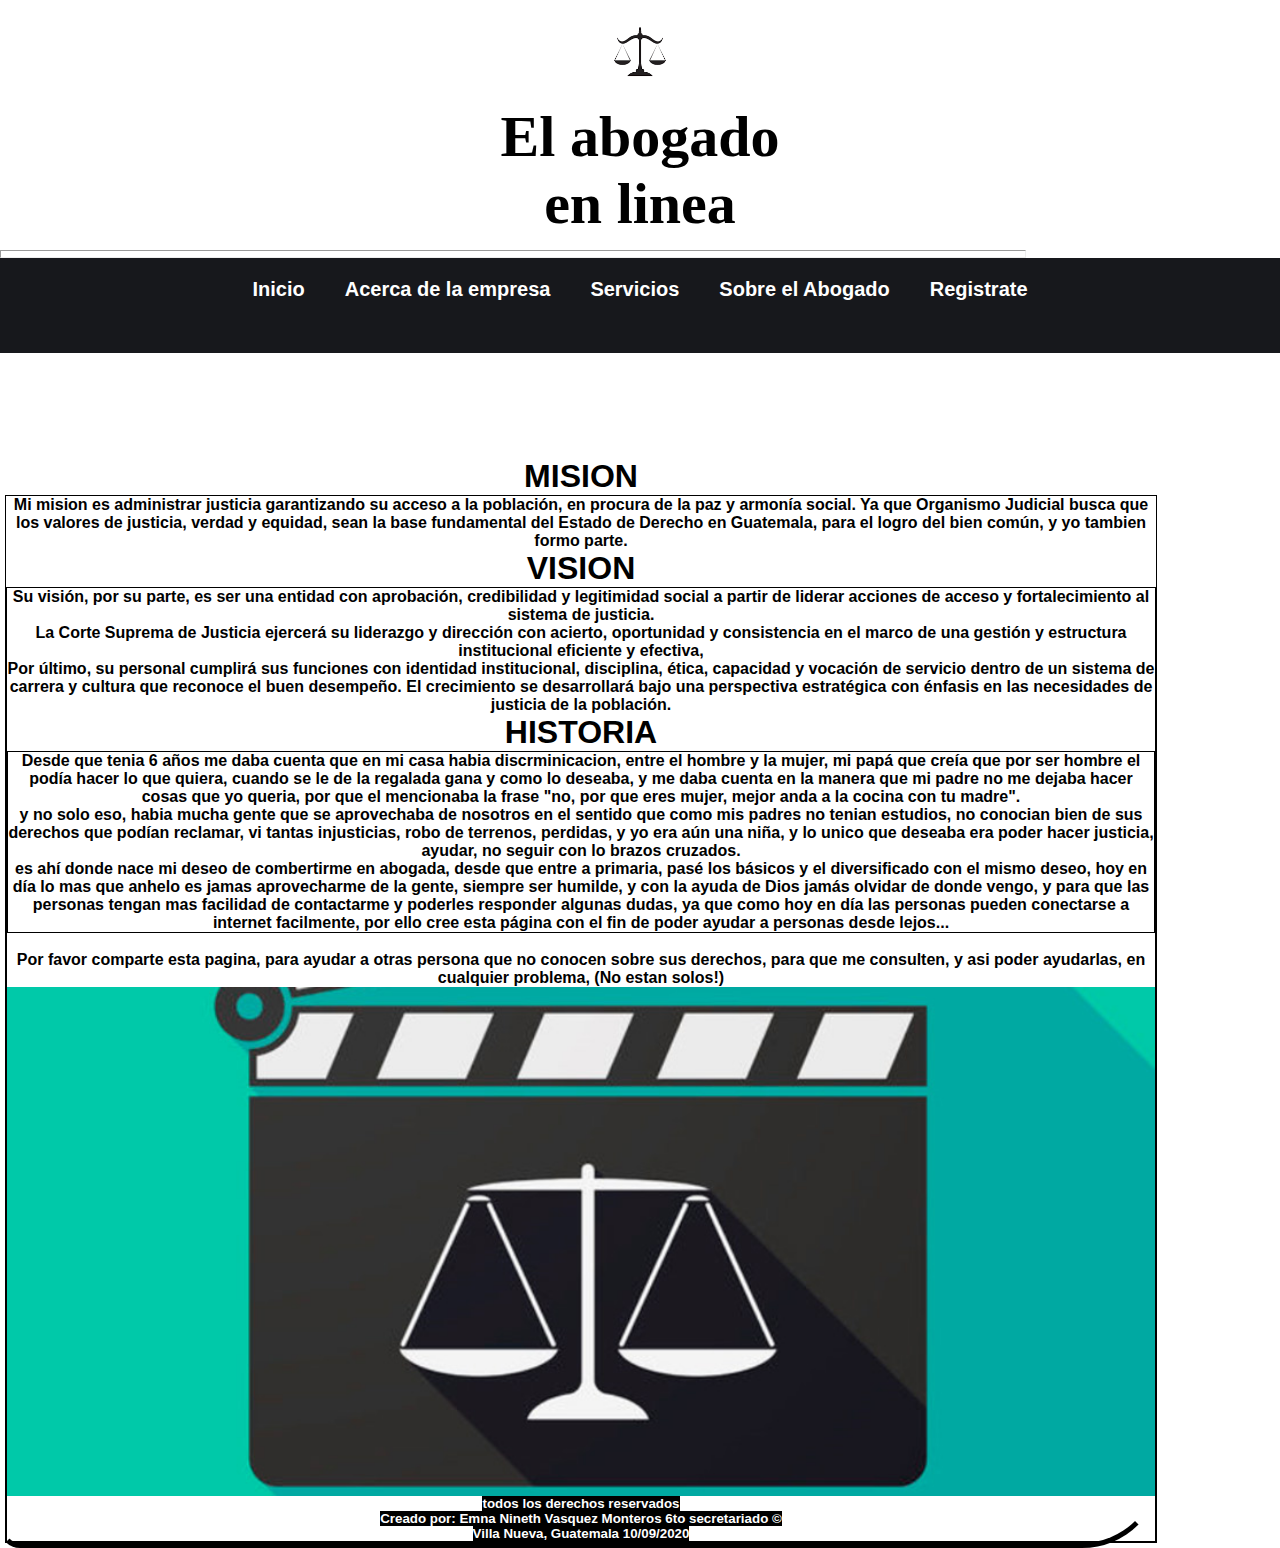
<file: index.html>
<html>
	<head>
		<title>examen</title>
<link rel="stylesheet"
		  type="text/css"
		  href="bootstrap.css"
	      />
		

	<link rel="stylesheet"
		  type="text/css"
		  href="bootstrap.css"
	      />

	<link rel="stylesheet"
		  type="text/css"
		  href="styles.css"
	      />	
	</head>
	<body>
		<div id="header">
     <div id="logoo"> 		
     	<a href="logoo.png"> 
        <img src="logoo.png" alt="El abogado" width="40%" />  </a>
        <h1>El abogado en linea</h1>
     </div>
     <hr>
     <div id="nav">
       <ul>
         <li><a href="index.html">Inicio</a></li>
         <li><a href="empresa.html">Acerca de la empresa</a></li>
         <li><a href="servicios.html">Servicios</a></li>
         <li><a href="datos.html">Sobre el Abogado</a></li>
         <li><a href="registro.html">Registrate</a></li>
       </ul>
     </div>
   </div>
		</hr>
	<div class="container">

		<div class="row1">
					<h1>MISION</h1>

			<div class="col-md-3 thin_border">
				Mi mision es administrar justicia garantizando su acceso a la población, en procura de la paz y armonía social. Ya que Organismo Judicial busca que los valores de justicia, verdad y equidad, sean la base fundamental del Estado de Derecho en Guatemala, para el logro del bien común, y yo tambien formo parte.
<br>
			<h1>VISION</h1>

		<div class="row2">
			<div class="col-md-3 thin_border">
				Su visión, por su parte, es ser una entidad con aprobación, credibilidad y legitimidad social a partir de liderar acciones de acceso y fortalecimiento al sistema de justicia. <p>
					La Corte Suprema de Justicia ejercerá su liderazgo y dirección con acierto, oportunidad y consistencia en el marco de una gestión y estructura institucional eficiente y efectiva, <p>
						Por último, su personal cumplirá sus funciones con identidad institucional, disciplina, ética, capacidad y vocación de servicio dentro de un sistema de carrera y cultura que reconoce el buen desempeño. El crecimiento se desarrollará bajo una perspectiva estratégica con énfasis en las necesidades de justicia de la población. <br>

						<h1>HISTORIA</h1>

		<div class="row3">
			<div class="col-md-3 thin_border">
				Desde que tenia 6 años me daba cuenta que en mi casa habia discrminicacion, entre el hombre y la mujer, mi papá que creía que por ser hombre el podía hacer lo que quiera, cuando se le de la regalada gana y como lo deseaba, y me daba cuenta en la manera que mi padre no me dejaba hacer cosas que yo queria, por que el mencionaba la frase "no, por que eres mujer, mejor anda a la cocina con tu madre".

				<p>
					y no solo eso, habia mucha gente que se aprovechaba de nosotros en el sentido que como mis padres no tenian estudios, no conocian bien de sus derechos que podían reclamar, vi tantas injusticias, robo de terrenos, perdidas, y yo era aún una niña, y lo unico que deseaba era poder hacer justicia, ayudar, no seguir con lo brazos cruzados.
					<p> es ahí donde nace mi deseo de combertirme en abogada, desde que entre a primaria, pasé los básicos y el diversificado con el mismo deseo, hoy en día lo mas que anhelo es jamas aprovecharme de la gente, siempre ser humilde, y con la ayuda de Dios jamás olvidar de donde vengo, y para que las personas tengan mas facilidad de contactarme y poderles responder algunas dudas, ya que como hoy en día las personas pueden conectarse a internet facilmente, por ello cree esta página con el fin de poder ayudar a personas desde lejos... <p>
					</div>
<br>
 <blockquote>Por favor comparte esta pagina, para ayudar a otras persona que no conocen sobre sus derechos, para que me consulten, y asi poder ayudarlas, en cualquier problema, (No estan solos!)</blockquote>
 </aside>
 
	
		  <img 
		     src="abogada.jpg" 
		     width="100%"
		  /> </a>
		</div>

	<footer>
 <small>todos los derechos reservados <br>
 	Creado por: Emna Nineth Vasquez Monteros 6to secretariado &copy; <p>
 		Villa Nueva, Guatemala 10/09/2020 </small>


 </footer>
</div>
	</body>
</html>
</file>
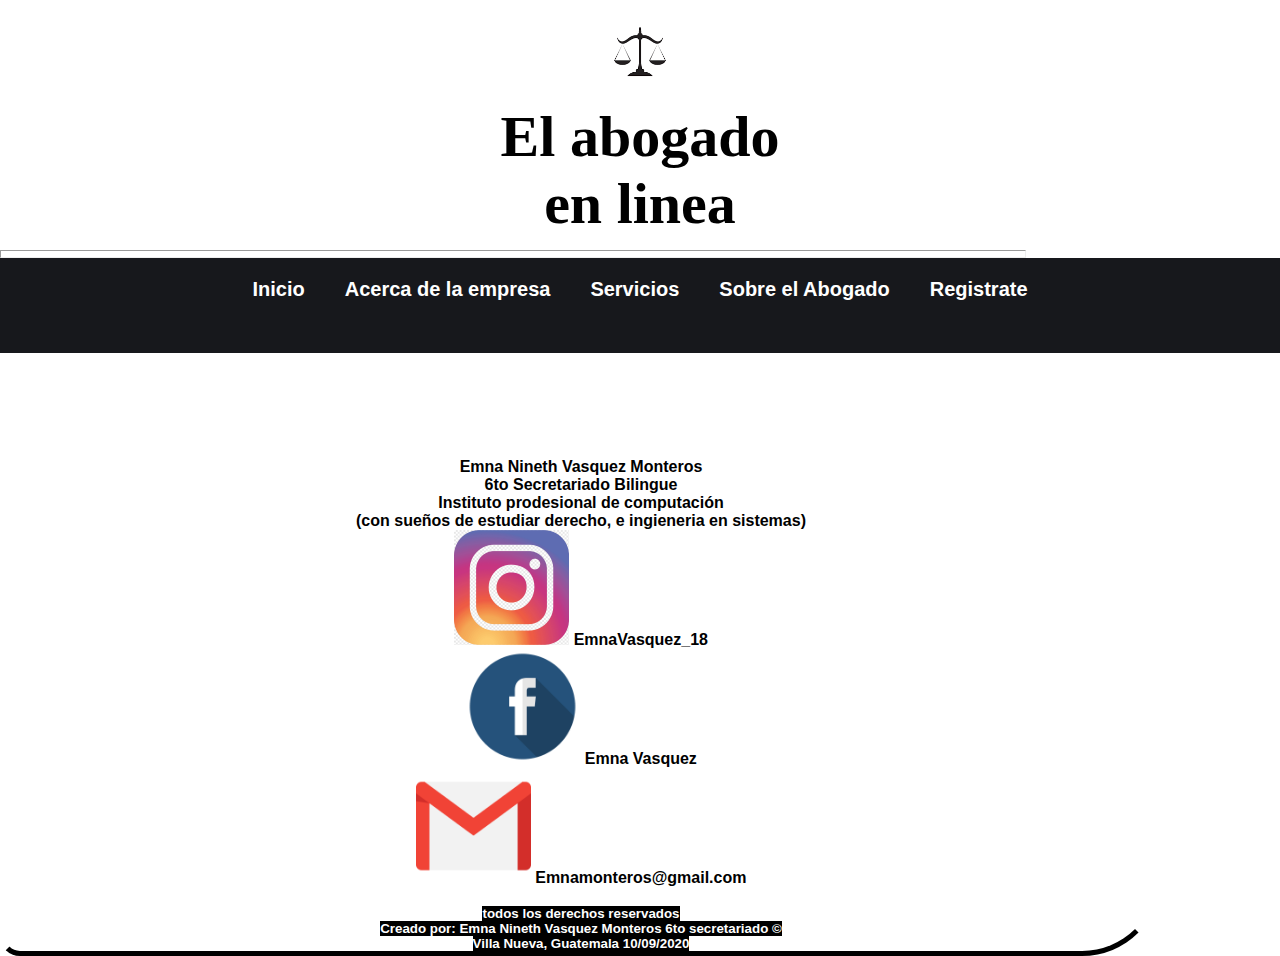
<file: datos.html>
<html>
	<head>
		<title>sobre el...</title>
<link rel="stylesheet"
		  type="text/css"
		  href="bootstrap.css"
	      />
		

	<link rel="stylesheet"
		  type="text/css"
		  href="bootstrap.css"
	      />

	<link rel="stylesheet"
		  type="text/css"
		  href="styles.css"
	      />	
	</head>
	<body>
		<div id="header">
     <div id="logoo"> 		
     	<a href="logoo.png"> 
        <img src="logoo.png" alt="El abogado" width="40%" />  </a>
        <h1>El abogado en linea</h1>
     </div>
     <hr>
     <div id="nav">
       <ul>
         <li><a href="index.html">Inicio</a></li>
         <li><a href="empresa.html">Acerca de la empresa</a></li>
         <li><a href="servicios.html">Servicios</a></li>
         <li><a href="datos.html">Sobre el Abogado</a></li>
                  <li><a href="registro.html">Registrate</a></li>

       </ul>
     </div>
   </div>
		</hr>
	
		<div class="row1">
 <ul>
 	<li> Emna Nineth Vasquez Monteros</li>
 	<li> 6to Secretariado Bilingue </li>
 	<li> Instituto prodesional de computación</li>
 	<li> (con sueños de estudiar derecho, e ingieneria en sistemas) </li>
 		 <img 
		     src="instag.png" 
		     width="10%"
		  /> EmnaVasquez_18</li>

<li>
				
		  <img 
		     src="face.png" 
		     width="10%"
		  /> Emna Vasquez</li>

<li>
			
		  <img 
		     src="correo.png" 
		     width="10%"
		  /> Emnamonteros@gmail.com</li>


		</ul> 
		<br>
			<footer>
 <small>todos los derechos reservados <br>
 	Creado por: Emna Nineth Vasquez Monteros 6to secretariado &copy; <p>
 		Villa Nueva, Guatemala 10/09/2020 </small>
			</div>


 </footer>
	</body>
</html>
</file>
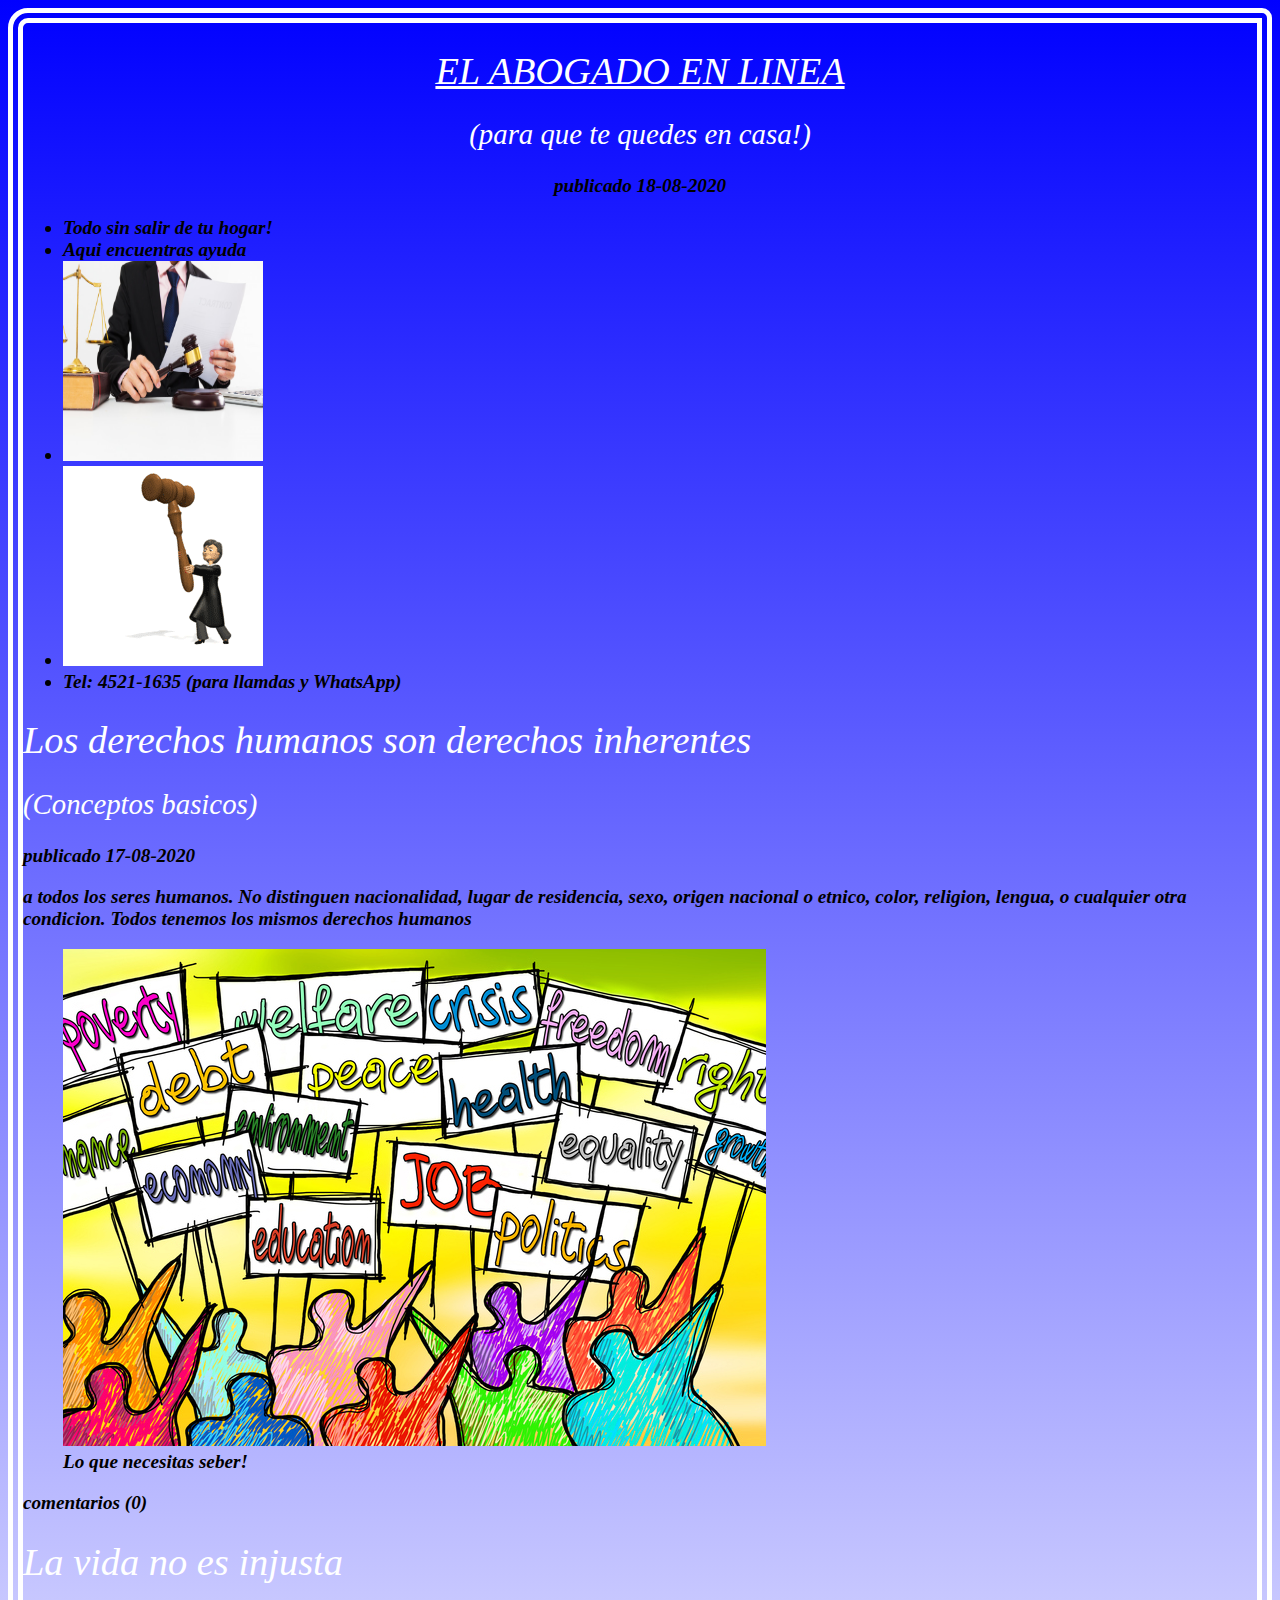
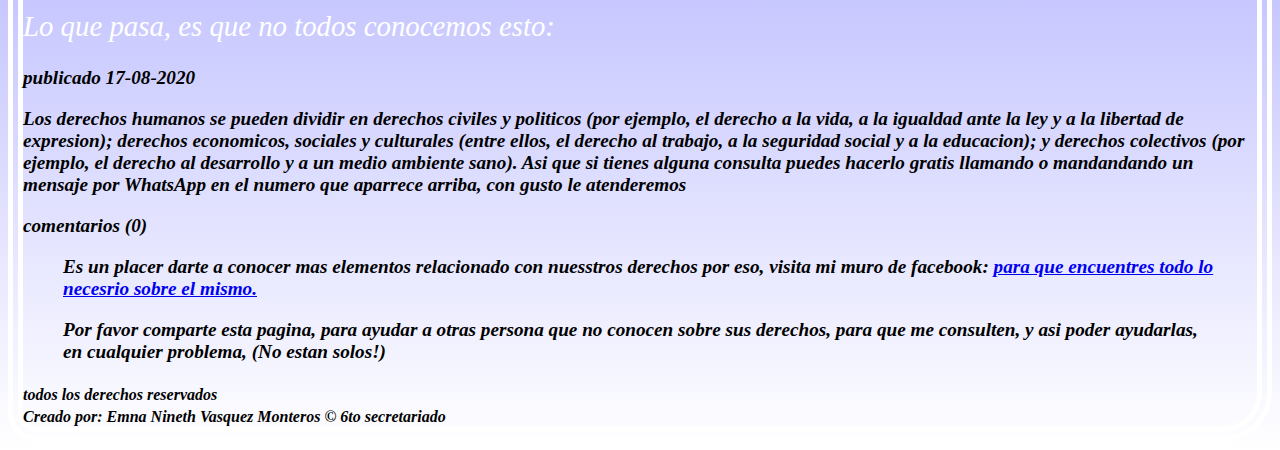
<file: index.2.html>
<!DOCTYPE html>
<html lang="es">
<head>
 <meta charset="iso-8859-1">
 <meta name="description" content="Ejemplo de HTML5">
 <meta name="keywords" content="HTML5, CSS3, JavaScript">
 <title>Ejemplo cap.#2</title>
  <link rel="stylesheet" type="text/css" href="misestilos.css">
</head>
<body>
 <header>
 <center><u><h1>EL ABOGADO EN LINEA</u></h1>
 	 <h2><center>(para que te quedes en casa!)</center></h2>
 	 <time datetime="2020-08-18" pubdate>publicado 18-08-2020</time>
 </header>
 <nav>
 <ul>
 <li>Todo sin salir de tu hogar!</li>
 <li> Aqui encuentras ayuda</li>
 <li><img  src="abogado.jpg"width="200" height="200"/></li>
 <li><img src="miniabo.gif" /></li>
 <li>Tel: 4521-1635 (para llamdas y WhatsApp)</li>
 </ul>
 </nav>
 <section>
 <article>
 <header>
 <hgroup>
 <h1>Los derechos humanos son derechos inherentes</h1>
 <h2>(Conceptos basicos)</h2>
 </hgroup>
 <p>publicado 17-08-2020</p>
 </header>
 a todos los seres humanos. No distinguen nacionalidad, lugar de residencia, sexo, origen nacional o etnico, color, religion, lengua, o cualquier otra condicion. Todos tenemos los mismos derechos humanos
 <figure>
 <img src="derechos.jpg"/>
 <figcaption>
 Lo que necesitas seber!
 </figcaption>
 </figure>
 <footer>
 <p>comentarios (0)</p>
 </footer>
 </article>
 <article>
 <header>
 <hgroup>
 <h1>La vida no es injusta</h1>
 <h2>Lo que pasa, es que no todos conocemos esto:
 </h2>
 </hgroup>
 <p>publicado 17-08-2020</p>
 </header>
 Los derechos humanos se pueden dividir en derechos civiles y politicos (por ejemplo, el derecho a la vida, a la igualdad ante la ley y a la libertad de expresion); derechos economicos, sociales y culturales (entre ellos, el derecho al trabajo, a la seguridad social y a la educacion); y derechos colectivos (por ejemplo, el derecho al desarrollo y a un medio ambiente sano). Asi que si tienes alguna consulta puedes hacerlo gratis llamando o mandandando un mensaje por WhatsApp en el numero que aparrece arriba, con gusto le atenderemos
 <footer>
 <p>comentarios (0)</p>
 </footer>
 </article>
 </section>
 <aside>
 <blockquote>Es un placer darte a conocer mas elementos relacionado con nuesstros derechos por eso, visita mi muro de facebook: <a href="https://www.facebook.com/groups/341569039861529"/>para que encuentres todo lo necesrio sobre el mismo. </a> 
  </blockquote>
 <blockquote>Por favor comparte esta pagina, para ayudar a otras persona que no conocen sobre sus derechos, para que me consulten, y asi poder ayudarlas, en cualquier problema, (No estan solos!)</blockquote>
 </aside>
 <footer>
 <small>todos los derechos reservados <br>
 	Creado por: Emna Nineth Vasquez Monteros &copy; 6to secretariado

 </footer>
</small>
</body>
</html>
</file>
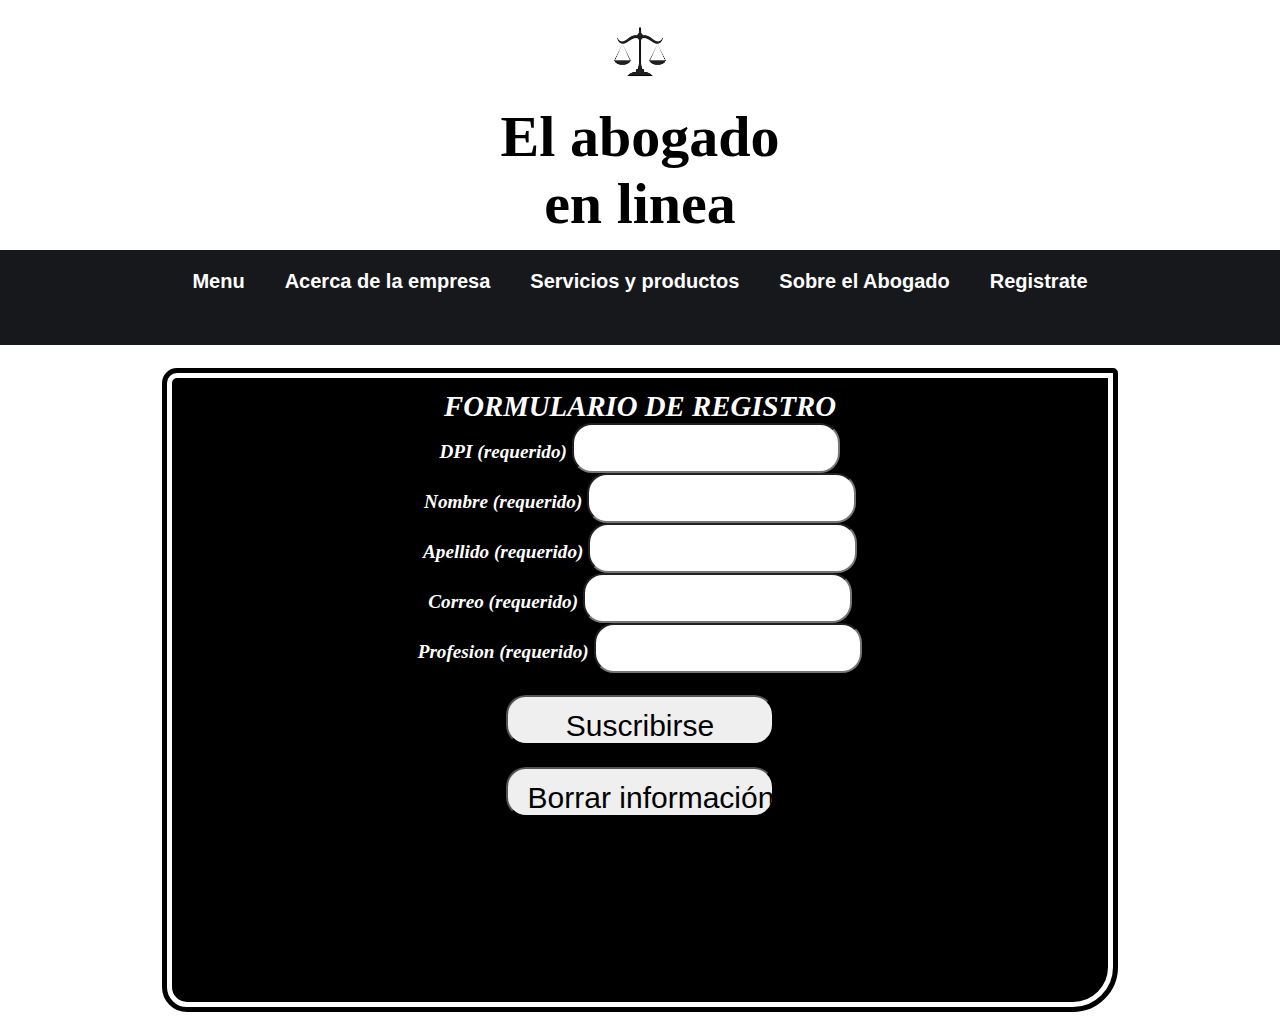
<file: registro.html>
<html>
	<head>
		<title>servicios</title>
<link rel="stylesheet"
		  type="text/css"
		  href="bootstrap.css"
	      />
		
	</head>
	<body>
		<div id="header">
     <div id="logoo"> 		
     	<a href="logoo.png"> 
        <img src="logoo.png" alt="El abogado" width="40%" />  </a>
        <h1>El abogado en linea</h1>
     </div>
     <div id="nav">
       <ul>
         <li><a href="index.html">Menu</a></li>
         <li><a href="empresa.html">Acerca de la empresa</a></li>
         <li><a href="servicios.html">Servicios y productos</a></li>
         <li><a href="datos.html">Sobre el Abogado</a></li>
                  <li><a href="registro.html">Registrate</a></li>

       </ul>
     </div>
   </div>
<br>
<center><div class="group">
  <form action="registro.php" method="POST">
    <h2> <em> FORMULARIO DE REGISTRO</em></h2>

    <label for="dpi"> DPI <span><em>(requerido)</em></span></label>
    <input type="text" name="dpi" class="form-input" required/>
<br>
 <label for="nombre"> Nombre <span><em>(requerido)</em></span></label>
    <input type="text" name="nombre" class="form-input" required/>
<br>
 <label for="apellido">Apellido <span><em>(requerido)</em></span></label>
    <input type="text" name="apellido" class="form-input" required/>
<br>
 <label for="correo"> Correo <span><em>(requerido)</em></span></label>
    <input type="text" name="correo" class="form-input" required/>
<br>
 <label for="profesion"> Profesion <span><em>(requerido)</em></span></label>
    <input type="text" name="profesion" class="form-input" required/>
<p>
<br>
<center> <input class="form-btn" type="submit" name="submit" value="Suscribirse">
  <p>
    <br>
    <input type="reset" value="Borrar información">

</center>
</form>
</div>
 </body>
 </html>
</file>
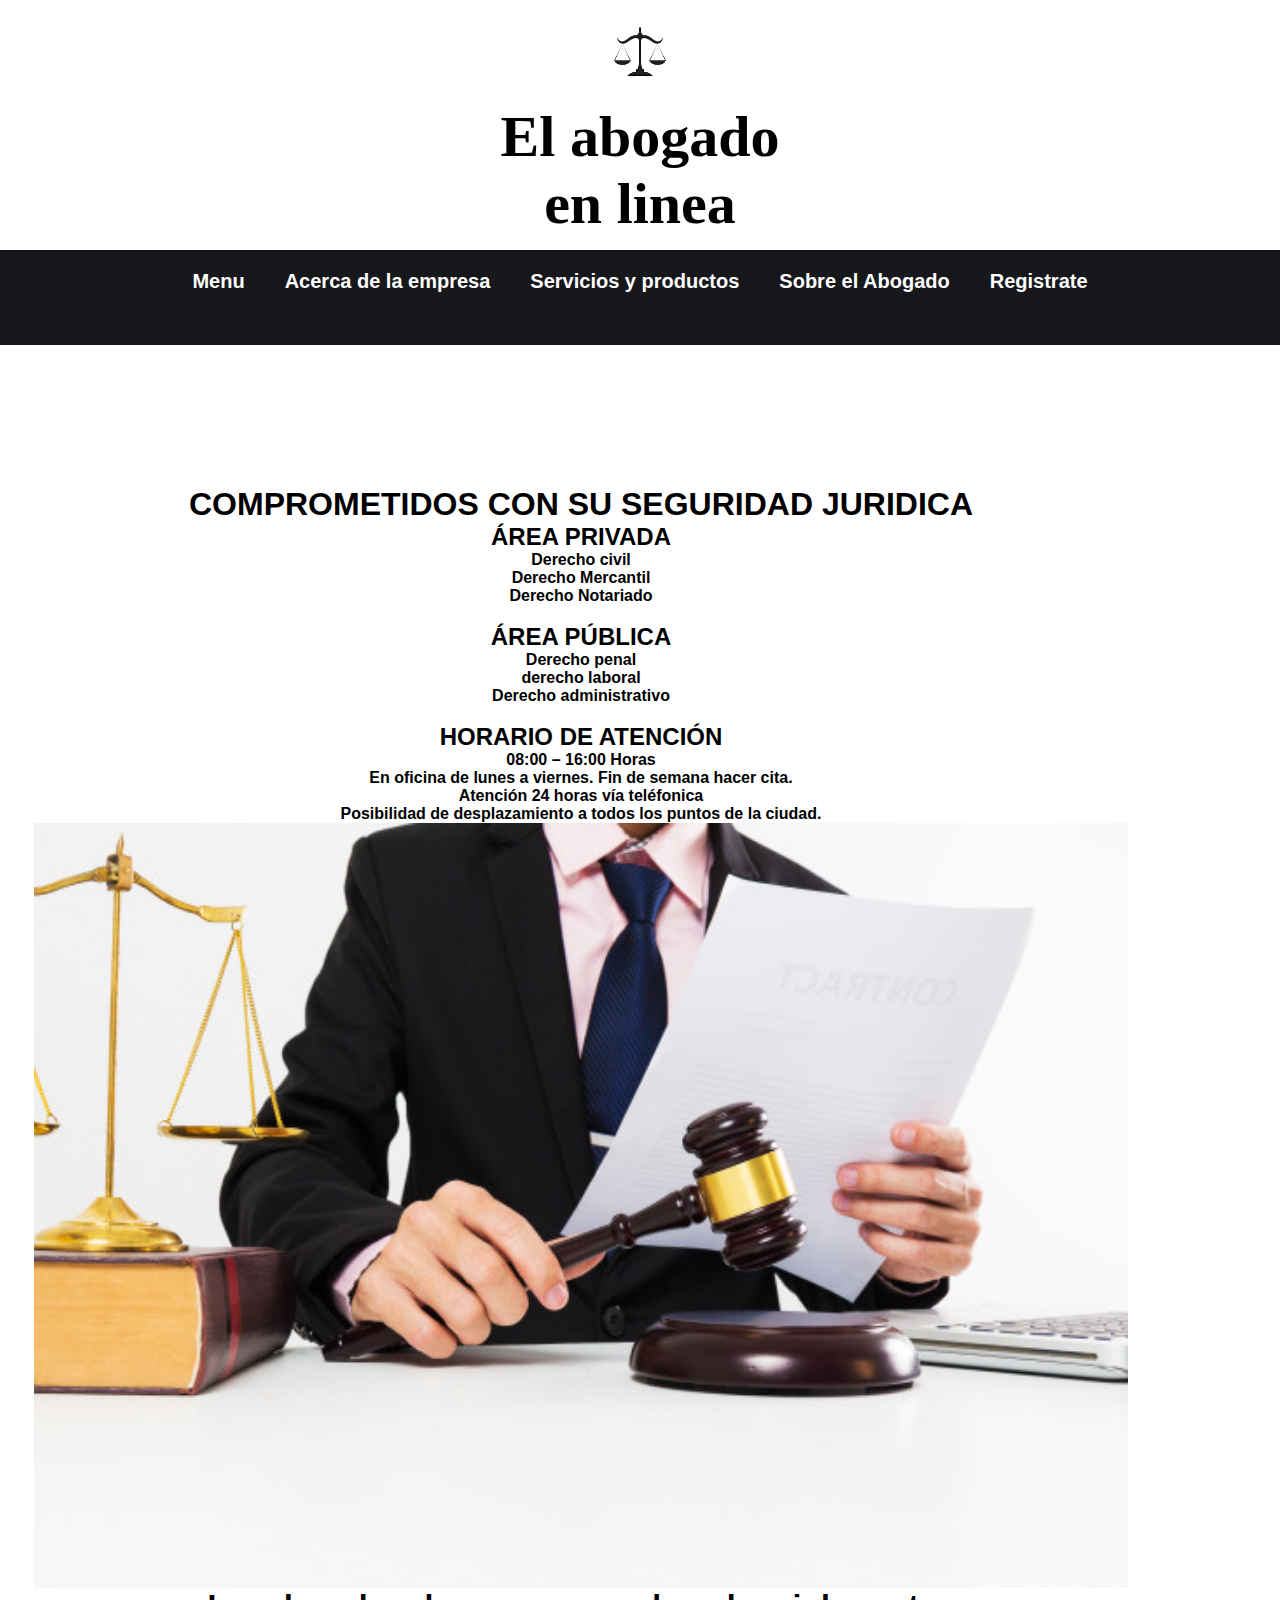
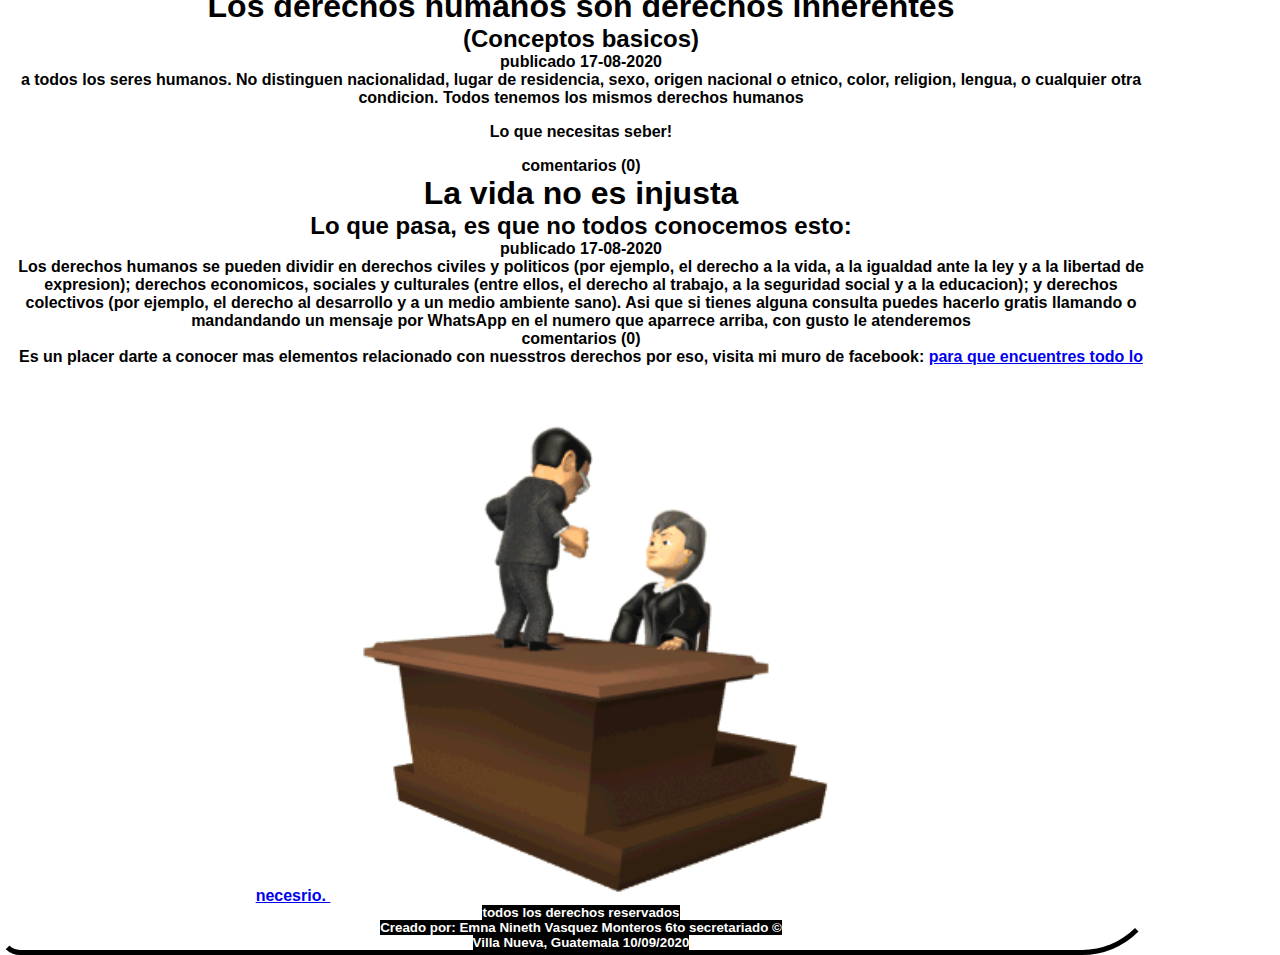
<file: servicios.html>
<html>
	<head>
		<title>servicios</title>
<link rel="stylesheet"
		  type="text/css"
		  href="bootstrap.css"
	      />
		
	</head>
	<body>
		<div id="header">
     <div id="logoo"> 		
     	<a href="logoo.png"> 
        <img src="logoo.png" alt="El abogado" width="40%" />  </a>
        <h1>El abogado en linea</h1>
     </div>
     <div id="nav">
       <ul>
         <li><a href="index.html">Menu</a></li>
         <li><a href="empresa.html">Acerca de la empresa</a></li>
         <li><a href="servicios.html">Servicios y productos</a></li>
         <li><a href="datos.html">Sobre el Abogado</a></li>
                  <li><a href="registro.html">Registrate</a></li>

       </ul>
     </div>
   </div>
  <br>
<div class="row1">
		
		 <br>
		<h1> COMPROMETIDOS CON SU SEGURIDAD JURIDICA</h1>
		<H2> ÁREA PRIVADA</H2>
		<ul>
			<li>Derecho civil</li>
			<li>Derecho Mercantil </li>
			<li> Derecho Notariado</li>
					</ul>
						<br>
						<H2> ÁREA PÚBLICA</H2>
		<ul>
			<li>Derecho penal</li>
			<li>derecho laboral </li>
			<li> Derecho administrativo</li>
					</ul>
					<br>
						<H2> HORARIO DE ATENCIÓN</H2>
		<ul>
			<li>08:00 – 16:00 Horas</li>
			<li>En oficina de lunes a viernes. Fin de semana hacer cita. </li>
			<li> Atención 24 horas vía teléfonica</li>
			<li> Posibilidad de desplazamiento a todos los puntos de la ciudad.</li>
					</ul>

			<div class="col-md-3 thin_border">
		  <img 
		     src="abogado.jpg" 
		     width= "95%"
		     height="85%" 
		  />
		 </a>
					<hgroup>
 <h1>Los derechos humanos son derechos inherentes</h1>
 <h2>(Conceptos basicos)</h2>
 </hgroup>
 <p>publicado 17-08-2020</p>
 </header>
 a todos los seres humanos. No distinguen nacionalidad, lugar de residencia, sexo, origen nacional o etnico, color, religion, lengua, o cualquier otra condicion. Todos tenemos los mismos derechos humanos
 <figure>
 
 <figcaption>
 Lo que necesitas seber!
 </figcaption>
 </figure>
 <footer>
 <p>comentarios (0)</p>
 </footer>
 </article>
 <article>
 <header>
 <hgroup>
 <h1>La vida no es injusta</h1>
 <h2>Lo que pasa, es que no todos conocemos esto:
 </h2>
 </hgroup>
 <p>publicado 17-08-2020</p>
 </header>
 Los derechos humanos se pueden dividir en derechos civiles y politicos (por ejemplo, el derecho a la vida, a la igualdad ante la ley y a la libertad de expresion); derechos economicos, sociales y culturales (entre ellos, el derecho al trabajo, a la seguridad social y a la educacion); y derechos colectivos (por ejemplo, el derecho al desarrollo y a un medio ambiente sano). Asi que si tienes alguna consulta puedes hacerlo gratis llamando o mandandando un mensaje por WhatsApp en el numero que aparrece arriba, con gusto le atenderemos
 <footer>
 <p>comentarios (0)</p>
 </footer>
 <blockquote>Es un placer darte a conocer mas elementos relacionado con nuesstros derechos por eso, visita mi muro de facebook: <a href="https://www.facebook.com/groups/341569039861529"/>para que encuentres todo lo necesrio. </a> 
 
		  <img 
		     src="miniabo2.gif" 
		     width="50%"
		  />
		   <footer>
 <small>todos los derechos reservados <br>
 	Creado por: Emna Nineth Vasquez Monteros 6to secretariado &copy; <p>
 		Villa Nueva, Guatemala 10/09/2020 </small>
	</body>
</html>
</file>
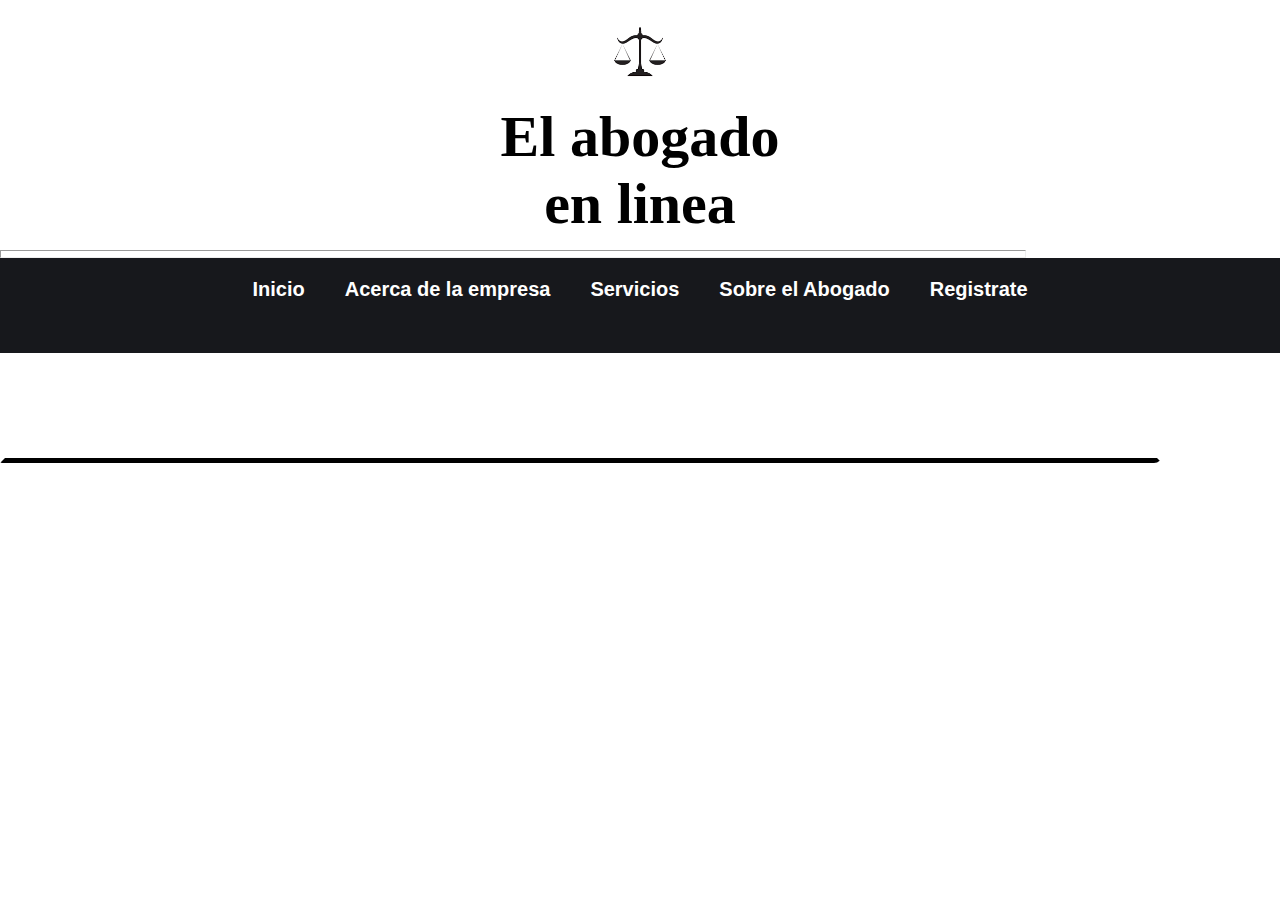
<file: sobre.html>
<html>
	<head>
		<title>examen</title>
<link rel="stylesheet"
		  type="text/css"
		  href="bootstrap.css"
	      />
		

	<link rel="stylesheet"
		  type="text/css"
		  href="bootstrap.css"
	      />

	<link rel="stylesheet"
		  type="text/css"
		  href="styles.css"
	      />	
	</head>
	<body>
		<div id="header">
     <div id="logoo"> 		
     	<a href="logoo.png"> 
        <img src="logoo.png" alt="El abogado" width="40%" />  </a>
        <h1>El abogado en linea</h1>
     </div>
     <hr>
     <div id="nav">
       <ul>
         <li><a href="index.html">Inicio</a></li>
         <li><a href="empresa.html">Acerca de la empresa</a></li>
         <li><a href="servicios.html">Servicios</a></li>
         <li><a href="datos.html">Sobre el Abogado</a></li>
                  <li><a href="registro.html">Registrate</a></li>

       </ul>
     </div>
   </div>
		</hr>
	<div class="container">

		<div class="row1">

			</div>
	</body>
</html>
</file>
<file: styles.css>
.thin_border{
	border: 1px solid black;
}
</file>
<file: misestilos.css>
body{
background: linear-gradient(to bottom, blue, white);
border-radius: 20px 10px 50px 30px;
-webkit-border-radius: 20px 10px 50px 30px;
-moz-border-radius: 20px 10px 50px 30px;
border: 15px double;
  background-color: #A3FF8F;
  font: oblique bold 120% cursive;
  border-color: white;
}


header { font-size: 20px
  font: oblique bold 120% cursive;
 }

h1, h2, h3 {
  color: white;
  font-weight: normal;
  
}
p.texto1
  { font-size: 20px 
  color: white;
}
</file>
